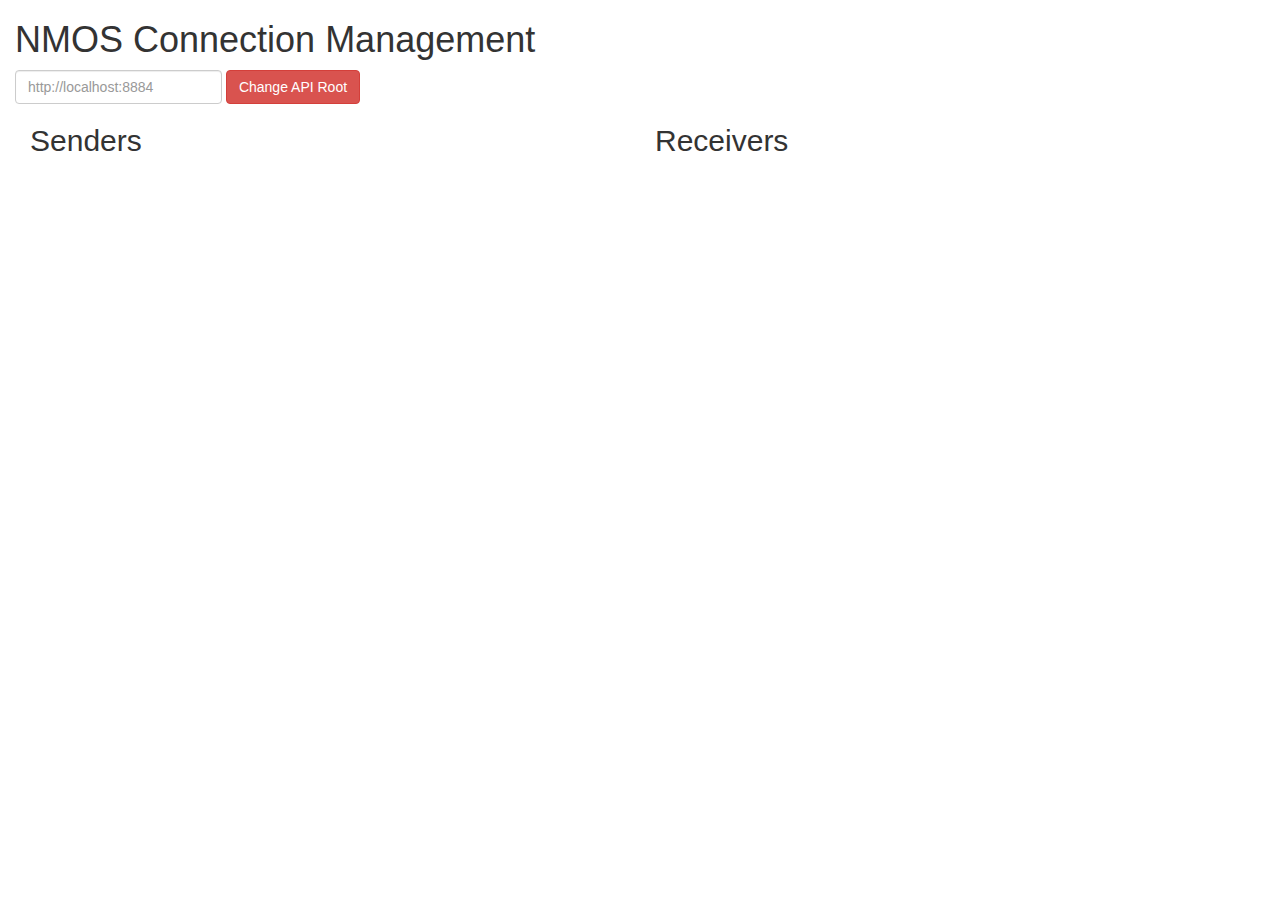
<file: var/www/connectionManagementUI/index.html>
<!doctype html>

<html lang="en">
  <head>
    <meta charset="utf-8">

    <title>Connection Management Client</title>
    <meta name="description" content="NMOS Connection Management User Interface">
    <meta name="author" content="BBC RD">

    <link rel="stylesheet" href="css/default.css">
    <link rel="stylesheet" href="css/bootstrap.css">
    <script src="js/jquery-3.2.1.min.js"></script>
    <script src="js/bootstrap.min.js"></script>
    <script src="js/default.js"></script>

    <!--[if lt IE 9]>
        <script src="https://cdnjs.cloudflare.com/ajax/libs/html5shiv/3.7.3/html5shiv.js"></script>
        <![endif]-->
  </head>

  <body>
    <div class='container-fluid'>
      <h1>NMOS Connection Management</h1>
      <script src="js/default.js"></script>
      <form class="form-inline">
        <label class="sr-only" for="api-root">API Root</label>
        <input type="text" class="form-control mb-3 mr-sm-3 mb-sm-0" id="api-root" placeholder="http://localhost:8884">
        <input type="button" class="btn btn-danger" value="Change API Root" id='api-root-button'>
      </form>
      <div class='col-md-6'>
        <h2>Senders</h2>
        <div>
          <ul id='senders-list' class='list-unstyled'></ul>
        </div>
        <form class="form-horizontal" id="sender-enable-form" style="display:none;">
          <div class="form-group" id="sender-master_enable-group">
            <label for="sender-master_enable" class="col-sm-2 control-label">Master Enable</label>
            <div class="col-sm-1">
              <input type="checkbox" class="form-control" id="sender-master_enable">
            </div>
          </div>
        </form>
        <div id="sender-accordion" role="tablist" aria-multiselectable="true" style="display:none;">
          <div class="card">
            <div class="card-header" role="tab" id="headingTwo">
              <h5 class="mb-0">
                <a class="collapsed" data-toggle="collapse" data-parent="#accordion" href="#collapseTwo" aria-expanded="false" aria-controls="collapseTwo">
                  <h3>Staged Transport Parameters</h3>
                </a>
              </h5>
            </div>
            <div id="collapseTwo" class="collapse" role="tabpanel" aria-labelledby="headingTwo">
              <div class="card-block">
                <div id='senders-details'>
                  <form class="form-horizontal" id="senders-form">
                    <div class="form-group" id="sender-receiver_id-group">
                      <label for="sender-receiver_id" class="col-sm-2 control-label">Receiver UUID</label>
                      <div class="col-sm-5">
                        <input type="text" class="form-control" id="sender-receiver_id">
                      </div>                      
                    </div>
                    <div class="form-group" id="sender-legs-group">
                      <label for="sender-legs" class="col-sm-2 control-label">Leg</label>
                      <div class="col-sm-2">
                        <select id="sender-legs" class="form-control">
                          <option>1</option>
                        </select>
                      </div>
                    </div>
                    <div class="form-group" id="sender-source_ip-group">
                      <label for="sender-source_ip" class='col-sm-2 control-label'>Source IP</label>
                      <div class='col-sm-5'>
                        <select id="sender-source_ip" class="form-control">
                          <option>auto</option>
                        </select>
                      </div>
                    </div>
                    <div class="form-group" id="sender-destination_ip-group">
                      <label for="sender-destination_ip" class='col-sm-2 control-label'>Destination IP</label>
                      <div class='col-sm-5'>
                        <input type="text" class="form-control" id="sender-destination_ip">
                      </div>
                    </div>
                    <div class="form-group" id="sender-source_port-group">
                      <label for="sender-source_port" class='col-sm-2 control-label'>Source Port</label>
                      <div class='col-sm-2'>
                        <input type="text" class="form-control" id="sender-source_port">
                      </div>
                    </div>
                    <div class="form-group" id="sender-destination_port-group">
                      <label for="sender-destination_port" class='col-sm-2 control-label'>Destination Port</label>
                      <div class='col-sm-2'>
                        <input type="number" class="form-control" id="sender-destination_port">
                      </div>
                    </div>
                    <div class="form-group" id="sender-rtp_enabled-group">
                      <label for="sender-rtp_enabled" class='col-sm-2 control-label'>RTP Enabled</label>
                      <div class='col-sm-1'>
                        <input type="checkbox" class="form-control" id="sender-rtp_enabled">
                      </div>
                    </div>
                    <div class="form-group" id="sender-fec_enabled-group">
                      <label for="sender-fec_enabled" class='col-sm-2 control-label'>FEC Enabled</label>
                      <div class='col-sm-1'>
                        <input type="checkbox" class="form-control" id="sender-fec_enabled">
                      </div>
                    </div>
                    <div class="form-group" id="sender-fec_destination_ip-group">
                      <label for="sender-fec_destination_ip" class='col-sm-2 control-label'>FEC Destination IP</label>
                      <div class='col-sm-5'>
                        <input type="text" class="form-control" id="sender-fec_destination_ip">
                      </div>
                    </div>
                    <div class="form-group" id="sender-fec_type-group">
                      <label for="sender-fec_type" class='col-sm-2 control-label'>FEC Type</label>
                      <div class='col-sm-3'>
                        <select class="form-control" id="sender-fec_type">
                          <option>XOR</option>
                          <option>Reed-Solomon</option>
                        </select>
                      </div>
                    </div>
                    <div class="form-group" id="sender-fec_mode-group">
                      <label for="sender-fec_mode" class='col-sm-2 control-label'>FEC Mode</label>
                      <div class='col-sm-3'>
                        <select class="form-control" id="sender-fec_mode">
                          <option>1D</option>
                          <option>2D</option>
                        </select>
                      </div>
                    </div>
                    <div class="form-group" id="sender-fec_block_width-group">
                      <label for="sender-fec_block_width" class='col-sm-2 control-label'>FEC Block Width</label>
                      <div class='col-sm-5'>
                        <input type="text" class="form-control" id="sender-fec_block_width">
                      </div>
                    </div>
                    <div class="form-group" id="sender-fec_block_height-group">
                      <label for="sender-fec_block_height" class='col-sm-2 control-label'>FEC Block Height</label>
                      <div class='col-sm-5'>
                        <input type="text" class="form-control" id="sender-fec_block_height">
                      </div>
                    </div>
                    <div class="form-group" id="sender-fec1D_destination_port-group">
                      <label for="sender-fec1D_destination_port" class='col-sm-2 control-label'>FEC 1D Destination Port</label>
                      <div class='col-sm-2'>
                        <input type="text" class="form-control" id="sender-fec1D_destination_port">
                      </div>
                    </div>
                    <div class="form-group" id="sender-fec1D_source_port-group">
                      <label for="sender-fec1D_source_port" class='col-sm-2 control-label'>FEC 1D Source Port</label>
                      <div class='col-sm-2'>
                        <input type="text" class="form-control" id="sender-fec1D_source_port">
                      </div>
                    </div>
                    <div class="form-group" id="sender-fec2D_destination_port-group">
                      <label for="sender-fec2D_destination_port" class='col-sm-2 control-label'>FEC 2D Destination Port</label>
                      <div class='col-sm-2'>
                        <input type="text" class="form-control" id="sender-fec2D_destination_port">
                      </div>
                    </div>
                    <div class="form-group" id="sender-fec2D_source_port-group">
                      <label for="sender-fec2D_source_port" class='col-sm-2 control-label'>FEC 2D Source Port</label>
                      <div class='col-sm-2'>
                        <input type="text" class="form-control" id="sender-fec2D_source_port">
                      </div>
                    </div>
                    <div class="form-group" id="sender-rtcp_destination_ip-group">
                      <label for="sender-rtcp_destination_ip" class='col-sm-2 control-label'>RTCP Destination IP</label>
                      <div class='col-sm-5'>
                        <input type="text" class="form-control" id="sender-rtcp_destination_ip">
                      </div>
                    </div>
                    <div class="form-group" id="sender-rtcp_source_port-group">
                      <label for="sender-rtcp_source_port" class='col-sm-2 control-label'>RTCP Source Port</label>
                      <div class='col-sm-2'>
                        <input type="text" class="form-control" id="sender-rtcp_source_port">
                      </div>
                    </div>
                    <div class="form-group" id="sender-rtcp_destination_port-group">
                      <label for="sender-rtcp_destination_port" class='col-sm-2 control-label'>RTCP Destination Port</label>
                      <div class='col-sm-2'>
                        <input type="text" class="form-control" id="sender-rtcp_destination_port">
                      </div>
                    </div>
                    <div class="form-group" id="sender-rtcp_enabled-group">
                      <label for="sender-rtcp_enabled" class='col-sm-2 control-label'>RTCP Enabled</label>
                      <div class='col-sm-1'>
                        <input type="checkbox" class="form-control" id="sender-rtcp_enabled">
                      </div>
                    </div>
                    <div class='form-group' id="sender-update-group">
                      <div class="col-sm-offset-2 col-sm-10">
                        <input type="button" class="btn btn-primary" value="Stage Parameters" id='sender-update-button'>
                      </div>
                    </div>
                    <div class="alert alert-success" id="sender-success">
                      <p>Sender updated successfully</p>
                    </div>
                    <div class="alert alert-danger" id="sender-failure" role="alert">
                      <p id="sender-fail-alert-text"></p>
                    </div>
                  </form>
                </div>
              </div>
            </div>
          </div>
          <div class="card">
            <div class="card-header" role="tab" id="headingThree">
              <h5 class="mb-0">
                <a class="collapsed" data-toggle="collapse" data-parent="#accordion" href="#collapseThree" aria-expanded="false" aria-controls="collapseThree">
                  <h3>Activation</h3>
                </a>
              </h5>
            </div>
            <div id="collapseThree" class="collapse" role="tabpanel" aria-labelledby="headingThree">
              <div class="card-block">
                <form class="form-horizontal" id="senders-form">
                  <div class="form-group" id="sender-rtcp_source_port-group">
                    <div class="col-sm-10">
                      <input type="button" class="btn btn-danger" value="Activate Now" id='sender-activate-now'>          
                    </div>
                  </div>
                  <div class="form-group row" id="sender-activate-relative-group">
                    <div class="col-sm-2">
                      <input type="button" class="btn btn-warning" value="Activate Relative" id='sender-activate-relative'>          
                    </div>
                    <label class="col-form-label col-sm-1" for='sender-activate-relative-secs'>Seconds</label>
                    <div class="col-sm-2">
                      <input id='sender-activate-relative-secs' type="number" class="form-control"></input>
                    </div>
                    <label class="col-form-label col-sm-2" for='sender-activate-relative-secs'>Nanoseconds</label>           
                    <div class="col-sm-2">
                      <input id='sender-activate-relative-nanos' type="number" class="form-control"></input>
                    </div>
                  </div>
                  <div class="form-group row" id="sender-activate-absolute-group">
                    <div class="col-sm-2">
                      <input type="button" class="btn btn-warning" value="Activate Absolute" id='sender-activate-absolute'>          
                    </div>
                    <label class="col-form-label col-sm-1" for='sender-activate-absolute-secs'>Seconds</label>
                    <div class="col-sm-2">
                      <input id='sender-activate-absolute-secs' type="number" class="form-control"></input>
                    </div>
                    <label class="col-form-label col-sm-2" for='sender-activate-absolute-nanos'>Nanoseconds</label>           
                    <div class="col-sm-2">
                      <input id='sender-activate-absolute-nanos' type="number" class="form-control"></input>
                    </div>
                  </div>
                  <div class="alert alert-success start-hidden" id="sender-activate-success">
                    <p id='sender-activate-success-text'>Activation successful</p>
                  </div>
                  <div class="alert alert-danger start-hidden" id="sender-activate-failure" role="alert">
                    <p id="sender-activate-failure-text"></p>
                  </div>
                </form>
              </div>
            </div>
          </div>
          <div class="card">
            <div class="card-header" role="tab" id="headingFour">
              <h5 class="mb-0">
                <a class="collapsed" data-toggle="collapse" data-parent="#accordion" href="#collapseFour" aria-expanded="false" aria-controls="collapseFour">
                  <h3>Active Transport File</h3>
                </a>
              </h5>
            </div>
            <div id="collapseFour" class="collapse" role="tabpanel" aria-labelledby="headingFour">
              <div class="card-block">
                <p>Click <a id="sender-transport-link">here</a> to get current transport file for this sender.</p>
              </div>
            </div>
          </div>
          <div class="card">
            <div class="card-header" role="tab" id="headingFive">
              <h5 class="mb-0">
                <a class="collapsed" data-toggle="collapse" data-parent="#accordion" href="#collapseFive" aria-expanded="false" aria-controls="collapseFive">
                  <h3>Active Transport Parameters</h3>
                </a>
              </h5>
            </div>
            <div id="collapseFive" class="collapse" role="tabpanel" aria-labelledby="headingFive">
              <div class="card-block">
                <input type="button" class="btn btn-success" value="Refresh" id='sender-active-params-refresh'>
                <div id='sender-active-params'>
                </div>
              </div>
            </div>
          </div>
        </div>
      </div>
      <div class='col-md-6'>
        <h2>Receivers</h2>
        <div>
          <ul id='receivers-list' class='list-unstyled'></ul>
        </div>
        <form class="form-horizontal" id="receiver-enable-form" style="display:none;">
          <div class="form-group" id="receiver-master_enable-group">
            <label for="receiver-master_enable" class="col-sm-2 control-label">Master Enable</label>
            <div class="col-sm-1">
              <input type="checkbox" class="form-control" id="receiver-master_enable">
            </div>
          </div>
        </form>
        <div id='receivers-details'>
          <div id="receiver-accordion" role="tablist" aria-multiselectable="true" style="display:none;">
            <div class="card">
              <div class="card-header" role="tab" id="receiver-headingTwo">
                <h5 class="mb-0">
                  <a class="collapsed" data-toggle="collapse" data-parent="#receiver-accordion" href="#receiver-collapseTwo" aria-expanded="false" aria-controls="receiver-collapseTwo">
                    <h3>Staged Transport Parameters</h3>
                  </a>
                </h5>
              </div>
              <div id="receiver-collapseTwo" class="collapse" role="tabpanel" aria-labelledby="headingTwo">
                <div class="card-block">
                  <div id='receivers-details'>
                    <form class="form-horizontal" id="receivers-form">
                      <div class="form-group" id="receiver-sender_id-group">
                        <label for="receiver-sender_id" class="col-sm-2 control-label">Sender UUID</label>
                        <div class="col-sm-5">
                          <input type="text" class="form-control" id="receiver-sender_id">
                        </div>                      
                      </div>
                      <div class="form-group" id="receiver-legs-group">
                        <label for="receiver-legs" class="col-sm-2 control-label">Leg</label>
                        <div class="col-sm-2">
                          <select id="receiver-legs" class="form-control">
                            <option>1</option>
                          </select>
                        </div>
                      </div>
                      <div class="form-group" id="receiver-source_ip-group">
                        <label for="receiver-source_ip" class='col-sm-2 control-label'>Source IP</label>
                        <div class='col-sm-5'>
                          <input type="text" class="form-control" id="receiver-source_ip">
                        </div>
                      </div>
                      <div class="form-group" id="receiver-interface_ip-group">
                        <label for="receiver-interface_ip" class='col-sm-2 control-label'>Interface IP</label>
                        <div class='col-sm-5'>
                          <select id="receiver-interface_ip" class="form-control">
                            <option>auto</option>
                          </select>
                        </div>
                      </div>
                      <div class="form-group" id="receiver-multicast_ip-group">
                        <label for="receiver-multicast_ip" class='col-sm-2 control-label'>Multicast Group IP</label>
                        <div class='col-sm-5'>
                          <input type="text" class="form-control" id="receiver-multicast_ip">
                        </div>
                      </div>
                      <div class="form-group" id="receiver-source_port-group">
                        <label for="receiver-source_port" class='col-sm-2 control-label'>Source Port</label>
                        <div class='col-sm-2'>
                          <input type="number" class="form-control" id="receiver-source_port">
                        </div>
                      </div>
                      <div class="form-group" id="receiver-destination_port-group">
                        <label for="receiver-destination_port" class='col-sm-2 control-label'>Destination Port</label>
                        <div class='col-sm-2'>
                          <input type="number" class="form-control" id="receiver-destination_port">
                        </div>
                      </div>
                      <div class="form-group" id="receiver-rtp_enabled-group">
                        <label for="receiver-rtp_enabled" class='col-sm-2 control-label'>RTP Enabled</label>
                        <div class='col-sm-1'>
                          <input type="checkbox" class="form-control" id="receiver-rtp_enabled">
                        </div>
                      </div>
                      <div class="form-group" id="receiver-fec_enabled-group">
                        <label for="receiver-fec_enabled" class='col-sm-2 control-label'>FEC Enabled</label>
                        <div class='col-sm-1'>
                          <input type="checkbox" class="form-control" id="receiver-fec_enabled">
                        </div>
                      </div>
                      <div class="form-group" id="receiver-fec_destination_ip-group">
                        <label for="receiver-fec_destination_ip" class='col-sm-2 control-label'>FEC Destination IP</label>
                        <div class='col-sm-5'>
                          <input type="text" class="form-control" id="receiver-fec_destination_ip">
                        </div>
                      </div>
                      <div class="form-group" id="receiver-fec_mode-group">
                        <label for="receiver-fec_mode" class='col-sm-2 control-label'>FEC Mode</label>
                        <div class='col-sm-3'>
                          <select class="form-control" id="receiver-fec_mode">
                            <option>1D</option>
                            <option>2D</option>
                          </select>
                        </div>
                      </div>
                      <div class="form-group" id="receiver-fec_block_width-group">
                        <label for="receiver-fec_block_width" class='col-sm-2 control-label'>FEC Block Width</label>
                        <div class='col-sm-5'>
                          <input type="text" class="form-control" id="receiver-fec_block_width">
                        </div>
                      </div>
                      <div class="form-group" id="receiver-fec_block_height-group">
                        <label for="receiver-fec_block_height" class='col-sm-2 control-label'>FEC Block Height</label>
                        <div class='col-sm-5'>
                          <input type="text" class="form-control" id="receiver-fec_block_height">
                        </div>
                      </div>
                      <div class="form-group" id="receiver-fec1D_destination_port-group">
                        <label for="receiver-fec1D_destination_port" class='col-sm-2 control-label'>FEC 1D Destination Port</label>
                        <div class='col-sm-2'>
                          <input type="text" class="form-control" id="receiver-fec1D_destination_port">
                        </div>
                      </div>
                      <div class="form-group" id="receiver-fec1D_source_port-group">
                        <label for="receiver-fec1D_source_port" class='col-sm-2 control-label'>FEC 1D Source Port</label>
                        <div class='col-sm-2'>
                          <input type="text" class="form-control" id="receiver-fec1D_source_port">
                        </div>
                      </div>
                      <div class="form-group" id="receiver-fec2D_destination_port-group">
                        <label for="receiver-fec2D_destination_port" class='col-sm-2 control-label'>FEC 2D Destination Port</label>
                        <div class='col-sm-2'>
                          <input type="text" class="form-control" id="receiver-fec2D_destination_port">
                        </div>
                      </div>
                      <div class="form-group" id="receiver-fec2D_source_port-group">
                        <label for="receiver-fec2D_source_port" class='col-sm-2 control-label'>FEC 2D Source Port</label>
                        <div class='col-sm-2'>
                          <input type="text" class="form-control" id="receiver-fec2D_source_port">
                        </div>
                      </div>
                      <div class="form-group" id="receiver-rtcp_destination_ip-group">
                        <label for="receiver-rtcp_destination_ip" class='col-sm-2 control-label'>RTCP Destination IP</label>
                        <div class='col-sm-5'>
                          <input type="text" class="form-control" id="receiver-rtcp_destination_ip">
                        </div>
                      </div>
                      <div class="form-group" id="receiver-rtcp_source_port-group">
                        <label for="receiver-rtcp_source_port" class='col-sm-2 control-label'>RTCP Source Port</label>
                        <div class='col-sm-2'>
                          <input type="text" class="form-control" id="receiver-rtcp_source_port">
                        </div>
                      </div>
                      <div class="form-group" id="receiver-rtcp_destination_port-group">
                        <label for="receiver-rtcp_destination_port" class='col-sm-2 control-label'>RTCP Destination Port</label>
                        <div class='col-sm-2'>
                          <input type="text" class="form-control" id="receiver-rtcp_destination_port">
                        </div>
                      </div>
                      <div class="form-group" id="receiver-rtcp_enabled-group">
                        <label for="receiver-rtcp_enabled" class='col-sm-2 control-label'>RTCP Enabled</label>
                        <div class='col-sm-1'>
                          <input type="checkbox" class="form-control" id="receiver-rtcp_enabled">
                        </div>
                      </div>
                      <div class='form-group' id="receiver-update-group">
                        <div class="col-sm-offset-2 col-sm-10">
                          <input type="button" class="btn btn-primary" value="Stage Parameters" id='receiver-update-button'>
                        </div>
                      </div>
                      <div class="alert alert-success" id="receiver-success">
                        <p>Receiver updated successfully</p>
                      </div>
                      <div class="alert alert-danger" id="receiver-failure" role="alert">
                        <p id="receiver-fail-alert-text"></p>
                      </div>
                    </form>
                  </div>
                </div>
              </div>
            </div>
            <div class="card">
              <div class="card-header" role="tab" id="receiver-headingFour">
                <h5 class="mb-0">
                  <a class="collapsed" data-toggle="collapse" data-parent="#receiver-accordion" href="#receiver-collapseFour" aria-expanded="false" aria-controls="receiver-collapseFour">
                    <h3>Staged Transport File</h3>
                  </a>
                </h5>
              </div>
              <div id="receiver-collapseFour" class="collapse" role="tabpanel" aria-labelledby="headingFour">
                <div class="card-block">
                  <form class="form-horizontal" id="receivers-tf-form">
                    <div class="form-group" id="receiver-tf-type-group">
                      <label for="receiver-tf-type" class="col-sm-2 control-label">Transport File Type</label>
                      <div class="col-sm-5">
                        <input type="text" class="form-control" id="receiver-tf-type">
                      </div>                      
                    </div>
                    <div class="form-group" id="receiver-tf-data-group">
                      <label for="receiver-tf-data" class="col-sm-2 control-label">Data</label>
                      <div class="col-sm-5">
                        <textarea rows="20" cols="50" type="text" class="form-control" id="receiver-tf-data">
                        </textarea>
                      </div>                      
                    </div>
                    <div class="form-group" id="receiver-tf-senderid-group">
                      <label for="receiver-tf-data" class="col-sm-2 control-label">Sender ID</label>
                      <div class="col-sm-5">
                        <input type="text" class="form-control" id="receiver-tf-senderid">
                      </div>                      
                    </div>
                    <div class='form-group' id="receiver-update-tf">
                      <div class="col-sm-offset-2 col-sm-10">
                        <input type="button" class="btn btn-primary" value="Stage File" id='receiver-update-tf'>
                      </div>
                    </div>
                    <div class="alert alert-success start-hidden" id="receiver-tf-success">
                      <p>Receiver transport file updated successfully</p>
                    </div>
                    <div class="alert alert-danger start-hidden" id="receiver-tf-failure" role="alert">
                      <p id="receiver-tf-fail-alert-text"></p>
                    </div>
                  </form>
                </div>
              </div>
            </div>
            <div class="card">
              <div class="card-header" role="tab" id="receiver-headingThree">
                <h5 class="mb-0">
                  <a class="collapsed" data-toggle="collapse" data-parent="#receiver-accordion" href="#receiver-collapseThree" aria-expanded="false" aria-controls="receiver-collapseThree">
                    <h3>Activation</h3>
                  </a>
                </h5>
              </div>
              <div id="receiver-collapseThree" class="collapse" role="tabpanel" aria-labelledby="headingThree">
                <div class="card-block">
                  <form class="form-horizontal" id="receivers-form">
                    <div class="form-group" id="receiver-rtcp_source_port-group">
                      <div class="col-sm-10">
                        <input type="button" class="btn btn-danger" value="Activate Now" id='receiver-activate-now'>          
                      </div>
                    </div>
                    <div class="form-group row" id="receiver-activate-relative-group">
                      <div class="col-sm-2">
                        <input type="button" class="btn btn-warning" value="Activate Relative" id='receiver-activate-relative'>          
                      </div>
                      <label class="col-form-label col-sm-1" for='receiver-activate-relative-secs'>Seconds</label>
                      <div class="col-sm-2">
                        <input id='receiver-activate-relative-secs' type="number" class="form-control"></input>
                      </div>
                      <label class="col-form-label col-sm-2" for='receiver-activate-relative-nanos'>Nanoseconds</label>           
                      <div class="col-sm-2">
                        <input id='receiver-activate-relative-nanos' type="number" class="form-control"></input>
                      </div>
                    </div>
                    <div class="form-group row" id="receiver-activate-absolute-group">
                      <div class="col-sm-2">
                        <input type="button" class="btn btn-warning" value="Activate Absolute" id='receiver-activate-absolute'>          
                      </div>
                      <label class="col-form-label col-sm-1" for='receiver-activate-absolute-secs'>Seconds</label>
                      <div class="col-sm-2">
                        <input id='receiver-activate-absolute-secs' type="number" class="form-control"></input>
                      </div>
                      <label class="col-form-label col-sm-2" for='receiver-activate-absolute-nanos'>Nanoseconds</label>           
                      <div class="col-sm-2">
                        <input id='receiver-activate-absolute-nanos' type="number" class="form-control"></input>
                      </div>
                    </div>
                    <div class="alert alert-success start-hidden" id="receiver-activate-success">
                      <p id='receiver-activate-success-text'>Activation successful</p>
                    </div>
                    <div class="alert alert-danger start-hidden" id="receiver-activate-failure" role="alert">
                      <p id="receiver-activate-failure-text"></p>
                    </div>
                  </form>
                </div>
              </div>
            </div>
            <div class="card">
              <div class="card-header" role="tab" id="receiver-headingFive">
                <h5 class="mb-0">
                  <a class="collapsed" data-toggle="collapse" data-parent="#receiver-accordion" href="#receiver-collapseFive" aria-expanded="false" aria-controls="receiver-collapseFive">
                    <h3>Active Transport Parameters</h3>
                  </a>
                </h5>
              </div>
              <div id="receiver-collapseFive" class="collapse" role="tabpanel" aria-labelledby="receiver-headingFive">
                <div class="card-block">
                  <input type="button" class="btn btn-success" value="Refresh" id='receiver-active-params-refresh'>
                  <div id='receiver-active-params'>
                  </div>
                </div>
              </div>
            </div>
          </div>
        </div>
      </div>
    </div>
    <script>
      (function(){
      doInit();
      })();
    </script>
  </body>
</html>
</file>
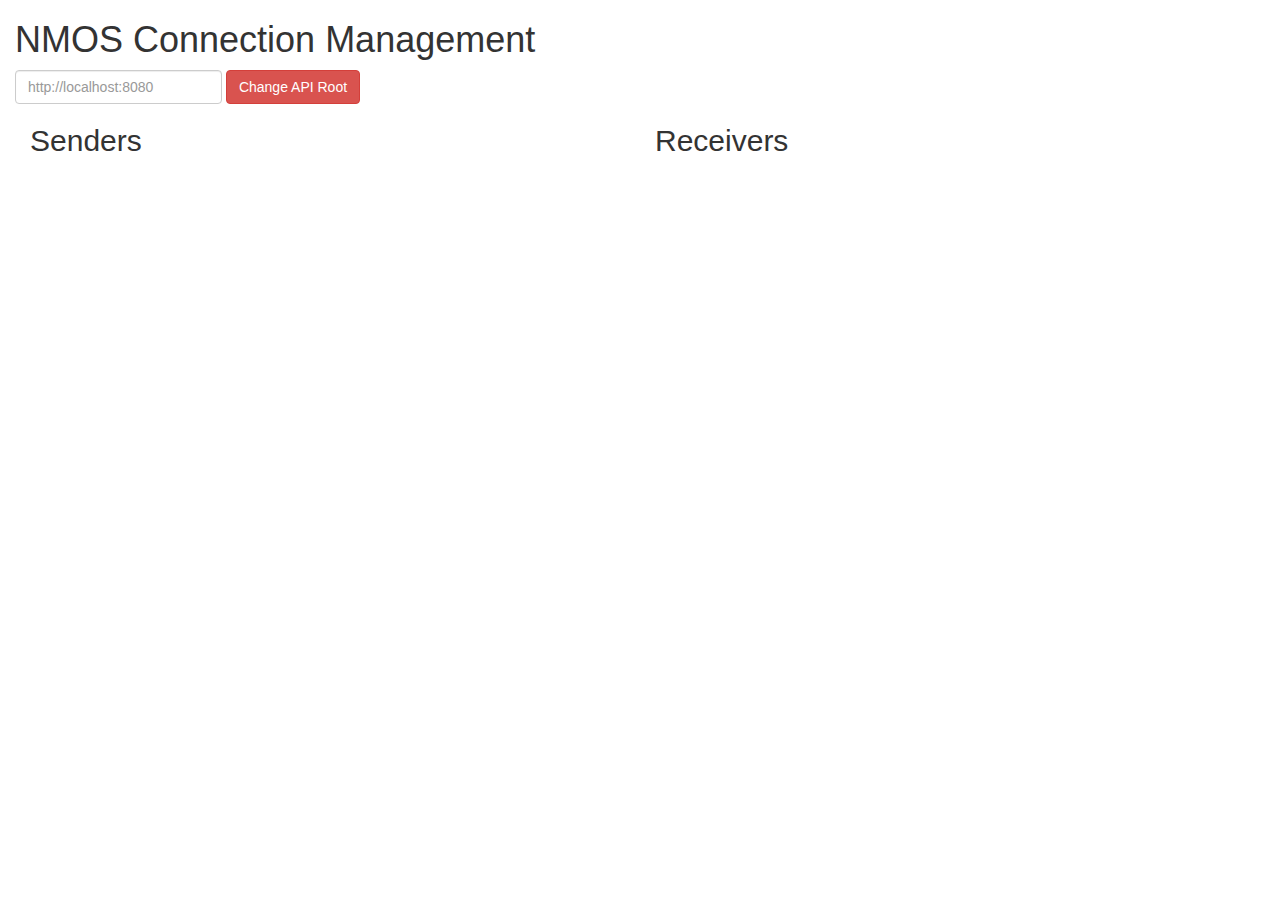
<file: nmos-connection/var/www/connectionManagementUI/index.html>
<!doctype html>

<html lang="en">
  <head>
    <meta charset="utf-8">

    <title>Connection Management Client</title>
    <meta name="description" content="NMOS Connection Management User Interface">
    <meta name="author" content="BBC RD">

    <link rel="stylesheet" href="css/default.css">
    <link rel="stylesheet" href="css/bootstrap.css">
    <script src="js/jquery-3.2.1.min.js"></script>
    <script src="js/bootstrap.min.js"></script>
    <script src="js/default.js"></script>

    <!--[if lt IE 9]>
        <script src="https://cdnjs.cloudflare.com/ajax/libs/html5shiv/3.7.3/html5shiv.js"></script>
        <![endif]-->
  </head>

  <body>
    <div class='container-fluid'>
      <h1>NMOS Connection Management</h1>
      <script src="js/default.js"></script>
      <form class="form-inline">
        <label class="sr-only" for="api-root">API Root</label>
        <input type="text" class="form-control mb-3 mr-sm-3 mb-sm-0" id="api-root" placeholder="http://localhost:8080">
        <input type="button" class="btn btn-danger" value="Change API Root" id='api-root-button'>
      </form>
      <div class='col-md-6'>
        <h2>Senders</h2>
        <div>
          <ul id='senders-list' class='list-unstyled'></ul>
        </div>
        <div id="sender-accordion" role="tablist" aria-multiselectable="true" style="display:none;">
          <div class="card">
            <div class="card-header" role="tab" id="headingTwo">
              <h5 class="mb-0">
                <a class="collapsed" data-toggle="collapse" data-parent="#accordion" href="#collapseTwo" aria-expanded="false" aria-controls="collapseTwo">
                  <h3>Staged Transport Parameters</h3>
                </a>
              </h5>
            </div>
            <div id="collapseTwo" class="collapse" role="tabpanel" aria-labelledby="headingTwo">
              <div class="card-block">
                <div id='senders-details'>
                  <form class="form-horizontal" id="senders-form">
                    <div class="form-group" id="sender-receiver_id-group">
                      <label for="sender-receiver_id" class="col-sm-2 control-label">Receiver UUID</label>
                      <div class="col-sm-5">
                        <input type="text" class="form-control" id="sender-receiver_id">
                      </div>                      
                    </div>
                    <div class="form-group" id="sender-legs-group">
                      <label for="sender-legs" class="col-sm-2 control-label">Leg</label>
                      <div class="col-sm-2">
                        <select id="sender-legs" class="form-control">
                          <option>1</option>
                        </select>
                      </div>
                    </div>
                    <div class="form-group" id="sender-source_ip-group">
                      <label for="sender-source_ip" class='col-sm-2 control-label'>Source IP</label>
                      <div class='col-sm-5'>
                        <select id="sender-source_ip" class="form-control">
                          <option>auto</option>
                        </select>
                      </div>
                    </div>
                    <div class="form-group" id="sender-destination_ip-group">
                      <label for="sender-destination_ip" class='col-sm-2 control-label'>Destination IP</label>
                      <div class='col-sm-5'>
                        <input type="text" class="form-control" id="sender-destination_ip">
                      </div>
                    </div>
                    <div class="form-group" id="sender-source_port-group">
                      <label for="sender-source_port" class='col-sm-2 control-label'>Source Port</label>
                      <div class='col-sm-2'>
                        <input type="text" class="form-control" id="sender-source_port">
                      </div>
                    </div>
                    <div class="form-group" id="sender-destination_port-group">
                      <label for="sender-destination_port" class='col-sm-2 control-label'>Destination Port</label>
                      <div class='col-sm-2'>
                        <input type="number" class="form-control" id="sender-destination_port">
                      </div>
                    </div>
                    <div class="form-group" id="sender-rtp_enabled-group">
                      <label for="sender-rtp_enabled" class='col-sm-2 control-label'>RTP Enabled</label>
                      <div class='col-sm-1'>
                        <input type="checkbox" class="form-control" id="sender-rtp_enabled">
                      </div>
                    </div>
                    <div class="form-group" id="sender-fec_enabled-group">
                      <label for="sender-fec_enabled" class='col-sm-2 control-label'>FEC Enabled</label>
                      <div class='col-sm-1'>
                        <input type="checkbox" class="form-control" id="sender-fec_enabled">
                      </div>
                    </div>
                    <div class="form-group" id="sender-fec_destination_ip-group">
                      <label for="sender-fec_destination_ip" class='col-sm-2 control-label'>FEC Destination IP</label>
                      <div class='col-sm-5'>
                        <input type="text" class="form-control" id="sender-fec_destination_ip">
                      </div>
                    </div>
                    <div class="form-group" id="sender-fec_type-group">
                      <label for="sender-fec_type" class='col-sm-2 control-label'>FEC Type</label>
                      <div class='col-sm-3'>
                        <select class="form-control" id="sender-fec_type">
                          <option>XOR</option>
                          <option>Reed-Solomon</option>
                        </select>
                      </div>
                    </div>
                    <div class="form-group" id="sender-fec_mode-group">
                      <label for="sender-fec_mode" class='col-sm-2 control-label'>FEC Mode</label>
                      <div class='col-sm-3'>
                        <select class="form-control" id="sender-fec_mode">
                          <option>1D</option>
                          <option>2D</option>
                        </select>
                      </div>
                    </div>
                    <div class="form-group" id="sender-fec_block_width-group">
                      <label for="sender-fec_block_width" class='col-sm-2 control-label'>FEC Block Width</label>
                      <div class='col-sm-5'>
                        <input type="text" class="form-control" id="sender-fec_block_width">
                      </div>
                    </div>
                    <div class="form-group" id="sender-fec_block_height-group">
                      <label for="sender-fec_block_height" class='col-sm-2 control-label'>FEC Block Height</label>
                      <div class='col-sm-5'>
                        <input type="text" class="form-control" id="sender-fec_block_height">
                      </div>
                    </div>
                    <div class="form-group" id="sender-fec1D_destination_port-group">
                      <label for="sender-fec1D_destination_port" class='col-sm-2 control-label'>FEC 1D Destination Port</label>
                      <div class='col-sm-2'>
                        <input type="text" class="form-control" id="sender-fec1D_destination_port">
                      </div>
                    </div>
                    <div class="form-group" id="sender-fec1D_source_port-group">
                      <label for="sender-fec1D_source_port" class='col-sm-2 control-label'>FEC 1D Source Port</label>
                      <div class='col-sm-2'>
                        <input type="text" class="form-control" id="sender-fec1D_source_port">
                      </div>
                    </div>
                    <div class="form-group" id="sender-fec2D_destination_port-group">
                      <label for="sender-fec2D_destination_port" class='col-sm-2 control-label'>FEC 2D Destination Port</label>
                      <div class='col-sm-2'>
                        <input type="text" class="form-control" id="sender-fec2D_destination_port">
                      </div>
                    </div>
                    <div class="form-group" id="sender-fec2D_source_port-group">
                      <label for="sender-fec2D_source_port" class='col-sm-2 control-label'>FEC 2D Source Port</label>
                      <div class='col-sm-2'>
                        <input type="text" class="form-control" id="sender-fec2D_source_port">
                      </div>
                    </div>
                    <div class="form-group" id="sender-rtcp_destination_ip-group">
                      <label for="sender-rtcp_destination_ip" class='col-sm-2 control-label'>RTCP Destination IP</label>
                      <div class='col-sm-5'>
                        <input type="text" class="form-control" id="sender-rtcp_destination_ip">
                      </div>
                    </div>
                    <div class="form-group" id="sender-rtcp_source_port-group">
                      <label for="sender-rtcp_source_port" class='col-sm-2 control-label'>RTCP Source Port</label>
                      <div class='col-sm-2'>
                        <input type="text" class="form-control" id="sender-rtcp_source_port">
                      </div>
                    </div>
                    <div class="form-group" id="sender-rtcp_destination_port-group">
                      <label for="sender-rtcp_destination_port" class='col-sm-2 control-label'>RTCP Destination Port</label>
                      <div class='col-sm-2'>
                        <input type="text" class="form-control" id="sender-rtcp_destination_port">
                      </div>
                    </div>
                    <div class="form-group" id="sender-rtcp_enabled-group">
                      <label for="sender-rtcp_enabled" class='col-sm-2 control-label'>RTCP Enabled</label>
                      <div class='col-sm-1'>
                        <input type="checkbox" class="form-control" id="sender-rtcp_enabled">
                      </div>
                    </div>
                    <div class='form-group' id="sender-update-group">
                      <div class="col-sm-offset-2 col-sm-10">
                        <input type="button" class="btn btn-primary" value="Stage Parameters" id='sender-update-button'>
                      </div>
                    </div>
                    <div class="alert alert-success" id="sender-success">
                      <p>Sender updated successfully</p>
                    </div>
                    <div class="alert alert-danger" id="sender-failure" role="alert">
                      <p id="sender-fail-alert-text"></p>
                    </div>
                  </form>
                </div>
              </div>
            </div>
          </div>
          <div class="card">
            <div class="card-header" role="tab" id="headingThree">
              <h5 class="mb-0">
                <a class="collapsed" data-toggle="collapse" data-parent="#accordion" href="#collapseThree" aria-expanded="false" aria-controls="collapseThree">
                  <h3>Activation</h3>
                </a>
              </h5>
            </div>
            <div id="collapseThree" class="collapse" role="tabpanel" aria-labelledby="headingThree">
              <div class="card-block">
                <form class="form-horizontal" id="senders-form">
                  <div class="form-group" id="sender-rtcp_source_port-group">
                    <div class="col-sm-10">
                      <input type="button" class="btn btn-danger" value="Activate Now" id='sender-activate-now'>          
                    </div>
                  </div>
                  <div class="form-group row" id="sender-activate-relative-group">
                    <div class="col-sm-2">
                      <input type="button" class="btn btn-warning" value="Activate Relative" id='sender-activate-relative'>          
                    </div>
                    <label class="col-form-label col-sm-1" for='sender-activate-relative-secs'>Seconds</label>
                    <div class="col-sm-2">
                      <input id='sender-activate-relative-secs' type="number" class="form-control"></input>
                    </div>
                    <label class="col-form-label col-sm-2" for='sender-activate-relative-secs'>Nanoseconds</label>           
                    <div class="col-sm-2">
                      <input id='sender-activate-relative-nanos' type="number" class="form-control"></input>
                    </div>
                  </div>
                  <div class="form-group row" id="sender-activate-absolute-group">
                    <div class="col-sm-2">
                      <input type="button" class="btn btn-warning" value="Activate Absolute" id='sender-activate-absolute'>          
                    </div>
                    <label class="col-form-label col-sm-1" for='sender-activate-absolute-secs'>Seconds</label>
                    <div class="col-sm-2">
                      <input id='sender-activate-absolute-secs' type="number" class="form-control"></input>
                    </div>
                    <label class="col-form-label col-sm-2" for='sender-activate-absolute-nanos'>Nanoseconds</label>           
                    <div class="col-sm-2">
                      <input id='sender-activate-absolute-nanos' type="number" class="form-control"></input>
                    </div>
                  </div>
                  <div class="alert alert-success start-hidden" id="sender-activate-success">
                    <p id='sender-activate-success-text'>Activation successful</p>
                  </div>
                  <div class="alert alert-danger start-hidden" id="sender-activate-failure" role="alert">
                    <p id="sender-activate-failure-text"></p>
                  </div>
                </form>
              </div>
            </div>
          </div>
          <div class="card">
            <div class="card-header" role="tab" id="headingFour">
              <h5 class="mb-0">
                <a class="collapsed" data-toggle="collapse" data-parent="#accordion" href="#collapseFour" aria-expanded="false" aria-controls="collapseFour">
                  <h3>Active Transport File</h3>
                </a>
              </h5>
            </div>
            <div id="collapseFour" class="collapse" role="tabpanel" aria-labelledby="headingFour">
              <div class="card-block">
                <p>Click <a id="sender-transport-link">here</a> to get current transport file for this sender.</p>
              </div>
            </div>
          </div>
          <div class="card">
            <div class="card-header" role="tab" id="headingFive">
              <h5 class="mb-0">
                <a class="collapsed" data-toggle="collapse" data-parent="#accordion" href="#collapseFive" aria-expanded="false" aria-controls="collapseFive">
                  <h3>Active Transport Parameters</h3>
                </a>
              </h5>
            </div>
            <div id="collapseFive" class="collapse" role="tabpanel" aria-labelledby="headingFive">
              <div class="card-block">
                <input type="button" class="btn btn-success" value="Refresh" id='sender-active-params-refresh'>
                <div id='sender-active-params'>
                </div>
              </div>
            </div>
          </div>
        </div>
      </div>
      <div class='col-md-6'>
        <h2>Receivers</h2>
        <div>
          <ul id='receivers-list' class='list-unstyled'></ul>
        </div>
        <div id='receivers-details'>
          <div id="receiver-accordion" role="tablist" aria-multiselectable="true" style="display:none;">
            <div class="card">
              <div class="card-header" role="tab" id="receiver-headingTwo">
                <h5 class="mb-0">
                  <a class="collapsed" data-toggle="collapse" data-parent="#receiver-accordion" href="#receiver-collapseTwo" aria-expanded="false" aria-controls="receiver-collapseTwo">
                    <h3>Staged Transport Parameters</h3>
                  </a>
                </h5>
              </div>
              <div id="receiver-collapseTwo" class="collapse" role="tabpanel" aria-labelledby="headingTwo">
                <div class="card-block">
                  <div id='receivers-details'>
                    <form class="form-horizontal" id="receivers-form">
                      <div class="form-group" id="receiver-sender_id-group">
                        <label for="receiver-sender_id" class="col-sm-2 control-label">Sender UUID</label>
                        <div class="col-sm-5">
                          <input type="text" class="form-control" id="receiver-sender_id">
                        </div>                      
                      </div>
                      <div class="form-group" id="receiver-legs-group">
                        <label for="receiver-legs" class="col-sm-2 control-label">Leg</label>
                        <div class="col-sm-2">
                          <select id="receiver-legs" class="form-control">
                            <option>1</option>
                          </select>
                        </div>
                      </div>
                      <div class="form-group" id="receiver-source_ip-group">
                        <label for="receiver-source_ip" class='col-sm-2 control-label'>Source IP</label>
                        <div class='col-sm-5'>
                          <input type="text" class="form-control" id="receiver-source_ip">
                        </div>
                      </div>
                      <div class="form-group" id="receiver-interface_ip-group">
                        <label for="receiver-interface_ip" class='col-sm-2 control-label'>Interface IP</label>
                        <div class='col-sm-5'>
                          <select id="receiver-interface_ip" class="form-control">
                            <option>auto</option>
                          </select>
                        </div>
                      </div>
                      <div class="form-group" id="receiver-multicast_ip-group">
                        <label for="receiver-multicast_ip" class='col-sm-2 control-label'>Multicast Group IP</label>
                        <div class='col-sm-5'>
                          <input type="text" class="form-control" id="receiver-multicast_ip">
                        </div>
                      </div>
                      <div class="form-group" id="receiver-source_port-group">
                        <label for="receiver-source_port" class='col-sm-2 control-label'>Source Port</label>
                        <div class='col-sm-2'>
                          <input type="number" class="form-control" id="receiver-source_port">
                        </div>
                      </div>
                      <div class="form-group" id="receiver-destination_port-group">
                        <label for="receiver-destination_port" class='col-sm-2 control-label'>Destination Port</label>
                        <div class='col-sm-2'>
                          <input type="number" class="form-control" id="receiver-destination_port">
                        </div>
                      </div>
                      <div class="form-group" id="receiver-rtp_enabled-group">
                        <label for="receiver-rtp_enabled" class='col-sm-2 control-label'>RTP Enabled</label>
                        <div class='col-sm-1'>
                          <input type="checkbox" class="form-control" id="receiver-rtp_enabled">
                        </div>
                      </div>
                      <div class="form-group" id="receiver-fec_enabled-group">
                        <label for="receiver-fec_enabled" class='col-sm-2 control-label'>FEC Enabled</label>
                        <div class='col-sm-1'>
                          <input type="checkbox" class="form-control" id="receiver-fec_enabled">
                        </div>
                      </div>
                      <div class="form-group" id="receiver-fec_destination_ip-group">
                        <label for="receiver-fec_destination_ip" class='col-sm-2 control-label'>FEC Destination IP</label>
                        <div class='col-sm-5'>
                          <input type="text" class="form-control" id="receiver-fec_destination_ip">
                        </div>
                      </div>
                      <div class="form-group" id="receiver-fec_mode-group">
                        <label for="receiver-fec_mode" class='col-sm-2 control-label'>FEC Mode</label>
                        <div class='col-sm-3'>
                          <select class="form-control" id="receiver-fec_mode">
                            <option>1D</option>
                            <option>2D</option>
                          </select>
                        </div>
                      </div>
                      <div class="form-group" id="receiver-fec_block_width-group">
                        <label for="receiver-fec_block_width" class='col-sm-2 control-label'>FEC Block Width</label>
                        <div class='col-sm-5'>
                          <input type="text" class="form-control" id="receiver-fec_block_width">
                        </div>
                      </div>
                      <div class="form-group" id="receiver-fec_block_height-group">
                        <label for="receiver-fec_block_height" class='col-sm-2 control-label'>FEC Block Height</label>
                        <div class='col-sm-5'>
                          <input type="text" class="form-control" id="receiver-fec_block_height">
                        </div>
                      </div>
                      <div class="form-group" id="receiver-fec1D_destination_port-group">
                        <label for="receiver-fec1D_destination_port" class='col-sm-2 control-label'>FEC 1D Destination Port</label>
                        <div class='col-sm-2'>
                          <input type="text" class="form-control" id="receiver-fec1D_destination_port">
                        </div>
                      </div>
                      <div class="form-group" id="receiver-fec1D_source_port-group">
                        <label for="receiver-fec1D_source_port" class='col-sm-2 control-label'>FEC 1D Source Port</label>
                        <div class='col-sm-2'>
                          <input type="text" class="form-control" id="receiver-fec1D_source_port">
                        </div>
                      </div>
                      <div class="form-group" id="receiver-fec2D_destination_port-group">
                        <label for="receiver-fec2D_destination_port" class='col-sm-2 control-label'>FEC 2D Destination Port</label>
                        <div class='col-sm-2'>
                          <input type="text" class="form-control" id="receiver-fec2D_destination_port">
                        </div>
                      </div>
                      <div class="form-group" id="receiver-fec2D_source_port-group">
                        <label for="receiver-fec2D_source_port" class='col-sm-2 control-label'>FEC 2D Source Port</label>
                        <div class='col-sm-2'>
                          <input type="text" class="form-control" id="receiver-fec2D_source_port">
                        </div>
                      </div>
                      <div class="form-group" id="receiver-rtcp_destination_ip-group">
                        <label for="receiver-rtcp_destination_ip" class='col-sm-2 control-label'>RTCP Destination IP</label>
                        <div class='col-sm-5'>
                          <input type="text" class="form-control" id="receiver-rtcp_destination_ip">
                        </div>
                      </div>
                      <div class="form-group" id="receiver-rtcp_source_port-group">
                        <label for="receiver-rtcp_source_port" class='col-sm-2 control-label'>RTCP Source Port</label>
                        <div class='col-sm-2'>
                          <input type="text" class="form-control" id="receiver-rtcp_source_port">
                        </div>
                      </div>
                      <div class="form-group" id="receiver-rtcp_destination_port-group">
                        <label for="receiver-rtcp_destination_port" class='col-sm-2 control-label'>RTCP Destination Port</label>
                        <div class='col-sm-2'>
                          <input type="text" class="form-control" id="receiver-rtcp_destination_port">
                        </div>
                      </div>
                      <div class="form-group" id="receiver-rtcp_enabled-group">
                        <label for="receiver-rtcp_enabled" class='col-sm-2 control-label'>RTCP Enabled</label>
                        <div class='col-sm-1'>
                          <input type="checkbox" class="form-control" id="receiver-rtcp_enabled">
                        </div>
                      </div>
                      <div class='form-group' id="receiver-update-group">
                        <div class="col-sm-offset-2 col-sm-10">
                          <input type="button" class="btn btn-primary" value="Stage Parameters" id='receiver-update-button'>
                        </div>
                      </div>
                      <div class="alert alert-success" id="receiver-success">
                        <p>Receiver updated successfully</p>
                      </div>
                      <div class="alert alert-danger" id="receiver-failure" role="alert">
                        <p id="receiver-fail-alert-text"></p>
                      </div>
                    </form>
                  </div>
                </div>
              </div>
            </div>
            <div class="card">
              <div class="card-header" role="tab" id="receiver-headingFour">
                <h5 class="mb-0">
                  <a class="collapsed" data-toggle="collapse" data-parent="#receiver-accordion" href="#receiver-collapseFour" aria-expanded="false" aria-controls="receiver-collapseFour">
                    <h3>Staged Transport File</h3>
                  </a>
                </h5>
              </div>
              <div id="receiver-collapseFour" class="collapse" role="tabpanel" aria-labelledby="headingFour">
                <div class="card-block">
                  <form class="form-horizontal" id="receivers-tf-form">
                    <div class="form-group" id="receiver-tf-type-group">
                      <label for="receiver-tf-type" class="col-sm-2 control-label">Transport File Type</label>
                      <div class="col-sm-5">
                        <input type="text" class="form-control" id="receiver-tf-type">
                      </div>                      
                    </div>
                    <div class="form-group" id="receiver-tf-data-group">
                      <label for="receiver-tf-data" class="col-sm-2 control-label">Data</label>
                      <div class="col-sm-5">
                        <textarea rows="20" cols="50" type="text" class="form-control" id="receiver-tf-data">
                        </textarea>
                      </div>                      
                    </div>
                    <div class="form-group" id="receiver-tf-senderid-group">
                      <label for="receiver-tf-data" class="col-sm-2 control-label">Sender ID</label>
                      <div class="col-sm-5">
                        <input type="text" class="form-control" id="receiver-tf-senderid">
                      </div>                      
                    </div>
                    <div class='form-group' id="receiver-update-tf">
                      <div class="col-sm-offset-2 col-sm-10">
                        <input type="button" class="btn btn-primary" value="Stage File" id='receiver-update-tf'>
                      </div>
                    </div>
                    <div class="alert alert-success start-hidden" id="receiver-tf-success">
                      <p>Receiver transport file updated successfully</p>
                    </div>
                    <div class="alert alert-danger start-hidden" id="receiver-tf-failure" role="alert">
                      <p id="receiver-tf-fail-alert-text"></p>
                    </div>
                  </form>
                </div>
              </div>
            </div>
            <div class="card">
              <div class="card-header" role="tab" id="receiver-headingThree">
                <h5 class="mb-0">
                  <a class="collapsed" data-toggle="collapse" data-parent="#receiver-accordion" href="#receiver-collapseThree" aria-expanded="false" aria-controls="receiver-collapseThree">
                    <h3>Activation</h3>
                  </a>
                </h5>
              </div>
              <div id="receiver-collapseThree" class="collapse" role="tabpanel" aria-labelledby="headingThree">
                <div class="card-block">
                  <form class="form-horizontal" id="receivers-form">
                    <div class="form-group" id="receiver-rtcp_source_port-group">
                      <div class="col-sm-10">
                        <input type="button" class="btn btn-danger" value="Activate Now" id='receiver-activate-now'>          
                      </div>
                    </div>
                    <div class="form-group row" id="receiver-activate-relative-group">
                      <div class="col-sm-2">
                        <input type="button" class="btn btn-warning" value="Activate Relative" id='receiver-activate-relative'>          
                      </div>
                      <label class="col-form-label col-sm-1" for='receiver-activate-relative-secs'>Seconds</label>
                      <div class="col-sm-2">
                        <input id='receiver-activate-relative-secs' type="number" class="form-control"></input>
                      </div>
                      <label class="col-form-label col-sm-2" for='receiver-activate-relative-nanos'>Nanoseconds</label>           
                      <div class="col-sm-2">
                        <input id='receiver-activate-relative-nanos' type="number" class="form-control"></input>
                      </div>
                    </div>
                    <div class="form-group row" id="receiver-activate-absolute-group">
                      <div class="col-sm-2">
                        <input type="button" class="btn btn-warning" value="Activate Absolute" id='receiver-activate-absolute'>          
                      </div>
                      <label class="col-form-label col-sm-1" for='receiver-activate-absolute-secs'>Seconds</label>
                      <div class="col-sm-2">
                        <input id='receiver-activate-absolute-secs' type="number" class="form-control"></input>
                      </div>
                      <label class="col-form-label col-sm-2" for='receiver-activate-absolute-nanos'>Nanoseconds</label>           
                      <div class="col-sm-2">
                        <input id='receiver-activate-absolute-nanos' type="number" class="form-control"></input>
                      </div>
                    </div>
                    <div class="alert alert-success start-hidden" id="receiver-activate-success">
                      <p id='receiver-activate-success-text'>Activation successful</p>
                    </div>
                    <div class="alert alert-danger start-hidden" id="receiver-activate-failure" role="alert">
                      <p id="receiver-activate-failure-text"></p>
                    </div>
                  </form>
                </div>
              </div>
            </div>
            <div class="card">
              <div class="card-header" role="tab" id="receiver-headingFive">
                <h5 class="mb-0">
                  <a class="collapsed" data-toggle="collapse" data-parent="#receiver-accordion" href="#receiver-collapseFive" aria-expanded="false" aria-controls="receiver-collapseFive">
                    <h3>Active Transport Parameters</h3>
                  </a>
                </h5>
              </div>
              <div id="receiver-collapseFive" class="collapse" role="tabpanel" aria-labelledby="receiver-headingFive">
                <div class="card-block">
                  <input type="button" class="btn btn-success" value="Refresh" id='receiver-active-params-refresh'>
                  <div id='receiver-active-params'>
                  </div>
                </div>
              </div>
            </div>
          </div>
        </div>
      </div>
    </div>
    <script>
      (function(){
      doInit();
      })();
    </script>
  </body>
</html>
</file>
<file: var/www/connectionManagementUI/css/default.css>
#sender-success{
    display: none;
}

#sender-failure{
    display: none;
}

.start-hidden{
    display: none;
}

.col-form-label{
    margin-top: 5px;
}

.strong{
    font-weight: bold;
}
</file>
<file: nmos-connection/var/www/connectionManagementUI/css/default.css>
#sender-success{
    display: none;
}

#sender-failure{
    display: none;
}

.start-hidden{
    display: none;
}

.col-form-label{
    margin-top: 5px;
}

.strong{
    font-weight: bold;
}
</file>
